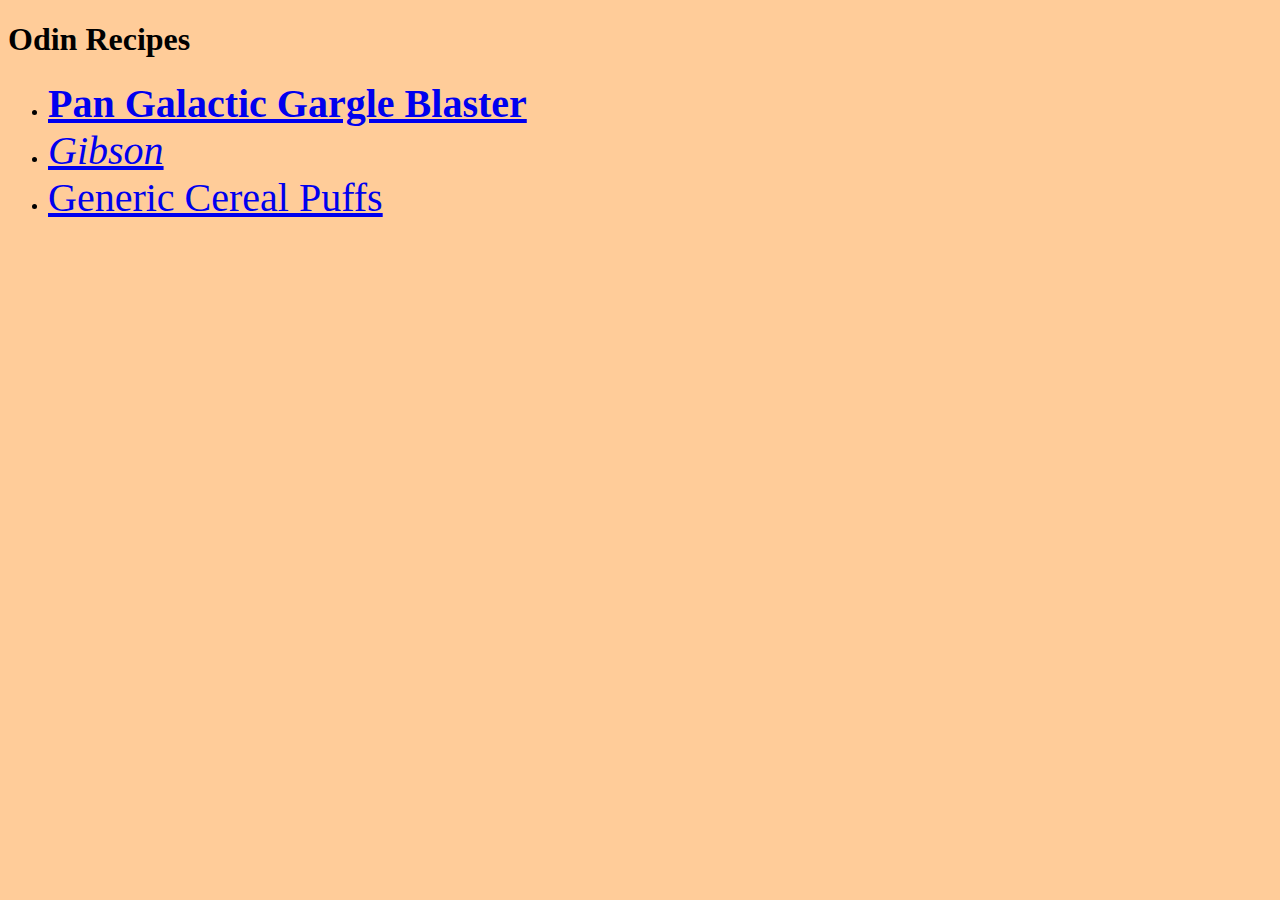
<file: index.html>
<!DOCTYPE html>
<html lang="en">
<head>
  <meta charset="UTF-8">
  <link rel="stylesheet" href="styles/index_style.css"/>
  <title>My Favorite Recipes</title>
</head>
<body>
  <h1>Odin Recipes</h1>
  <ul>
    <li class="pan"><a href="recipes/pan.html">Pan Galactic Gargle Blaster</a></li>
    <li class="gibson"><a href="recipes/gibson.html">Gibson</a></li>
    <li class="puffs"><a href="recipes/puffs.html">Generic Cereal Puffs</a></li>
  </ul>  
  </body>
</html>
</file>
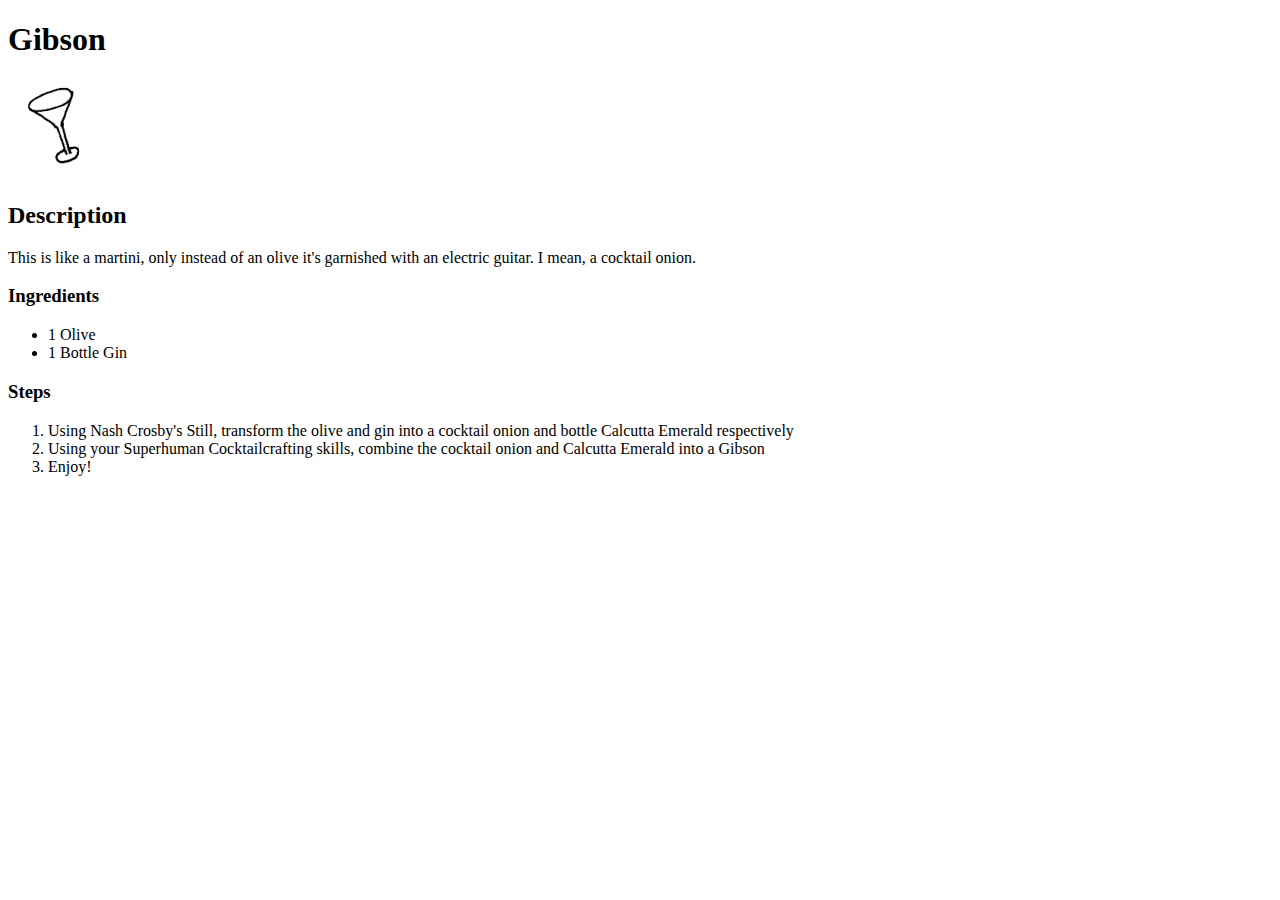
<file: recipes/gibson.html>
<!DOCTYPE html>
<html lang="en">
<head>
  <meta charset="UTF-8">
  <title>Gibson</title>
</head>
<body>
  <h1>Gibson</h1>
  <img src="../images/martini.png" alt="A professionally prepared cocktail"/>
  <h2>Description</h2>
  <p>
    This is like a martini, only instead of an olive it's garnished with an electric guitar. I mean, a cocktail onion.
  </p>
  <h3>Ingredients</h3>
  <ul>
    <li>1 Olive</li>
    <li>1 Bottle Gin</li>
  </ul>
  <h3>Steps</h3>
  <ol>
    <li>
      Using Nash Crosby's Still, transform the olive and gin into a cocktail onion and bottle Calcutta Emerald respectively
    </li>
    <li>
      Using your Superhuman Cocktailcrafting skills, combine the cocktail onion and Calcutta Emerald into a Gibson
    </li>
    <li>
      Enjoy!
    </li>
  </ol>
</body>

</html>
</file>
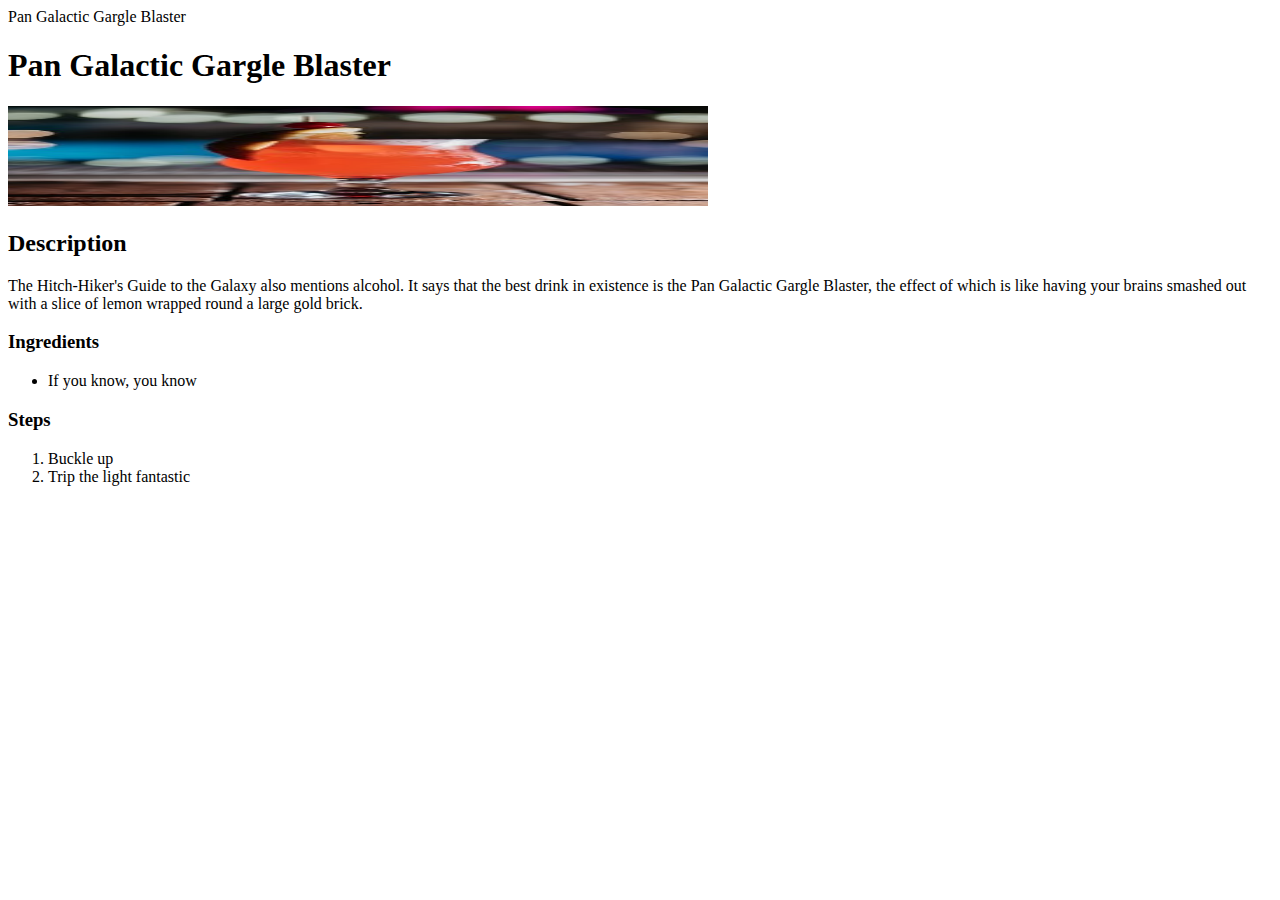
<file: recipes/pan.html>
<!DOCTYPE html>
<html lang="en">
<head>
  <meta charset="UTF-8">
  <link rel="stylesheet" href="../styles/pan_style.css"
  <title>Pan Galactic Gargle Blaster</title>
</head>
<body>
  <h1>Pan Galactic Gargle Blaster</h1>
  <img src="../images/pan.jpg" alt="A professionally prepared cocktail"/>
  <h2>Description</h2>
  <p>
    The Hitch-Hiker's Guide to the Galaxy also mentions alcohol. It says that the best drink in existence is the Pan Galactic Gargle Blaster, the effect of which is like having your brains smashed out with a slice of lemon wrapped round a large gold brick.
  </p>
  <h3>Ingredients</h3>
  <ul>
    <li>If you know, you know</li>
  </ul>
  <h3>Steps</h3>
  <ol>
    <li>Buckle up</li>
    <li>Trip the light fantastic</li>
  </ol>
</body>

</html>
</file>
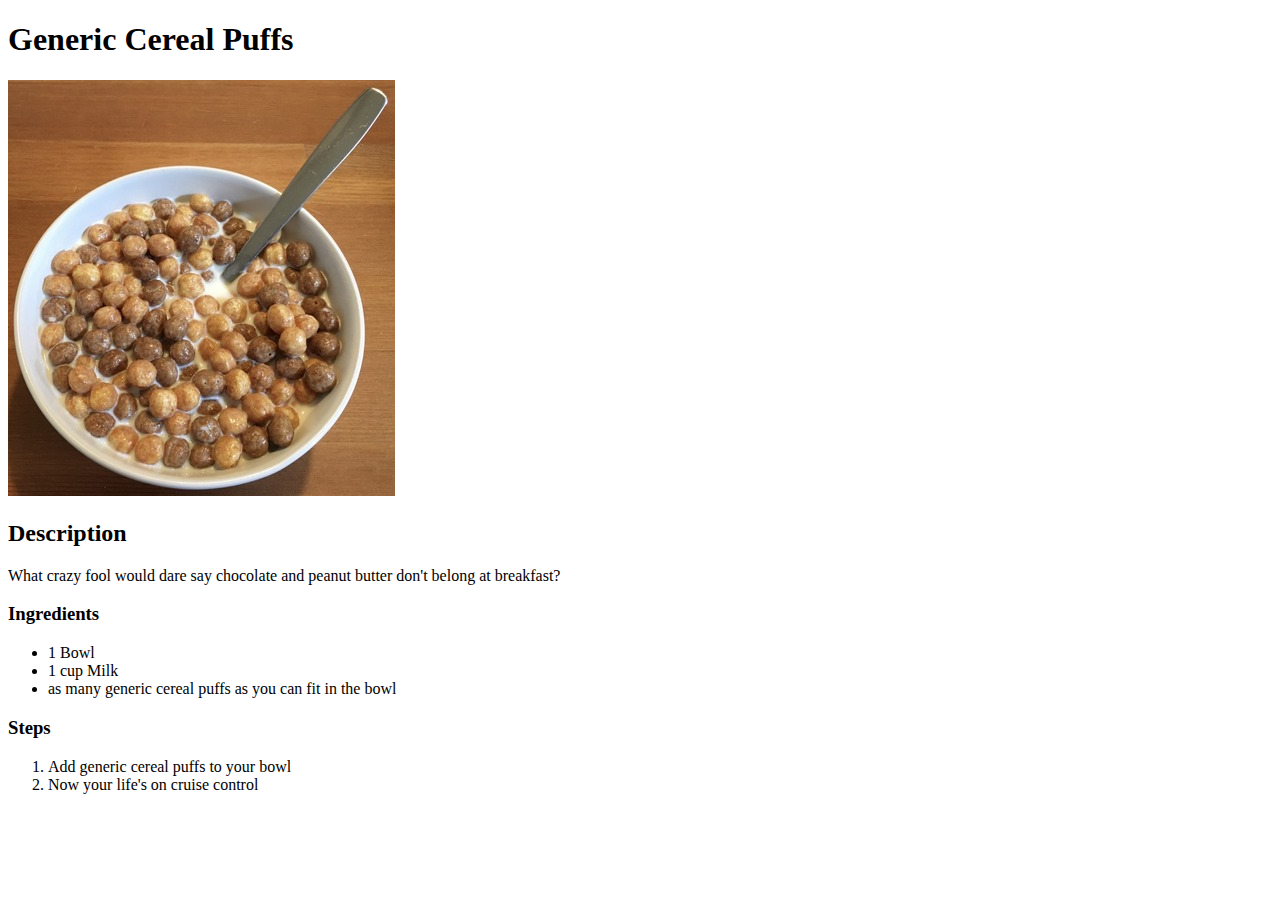
<file: recipes/puffs.html>
<!DOCTYPE html>
<html lang="en">
<head>
  <meta charset="UTF-8">
  <title>Generic Cereal Puffs</title>
</head>
<body>
  <h1>Generic Cereal Puffs</h1>
  <img src="../images/puffs.jpg" alt="A delicious bowl of generic cereal puffs"/>
  <h2>Description</h2>
  <p>
    What crazy fool would dare say chocolate and peanut butter don't belong at breakfast?
  </p>
  <h3>Ingredients</h3>
  <ul>
    <li>1 Bowl</li>
    <li>1 cup Milk</li>
    <li>as many generic cereal puffs as you can fit in the bowl</li>
  </ul>
  <h3>Steps</h3>
  <ol>
    <li>
      Add generic cereal puffs to your bowl
    </li>
    <li>
      Now your life's on cruise control
    </li>
  </ol>
</body>

</html>
</file>
<file: styles/index_style.css>
body {
    background-color: #FFCC99;
}

a {
    font-size: 40px;
}

.pan a {
    font-weight: bold;
}

.gibson a {
    font-style: italic;
}
</file>
<file: styles/pan_style.css>
img {
    height: 100px;
    width: 700px;
}
</file>
